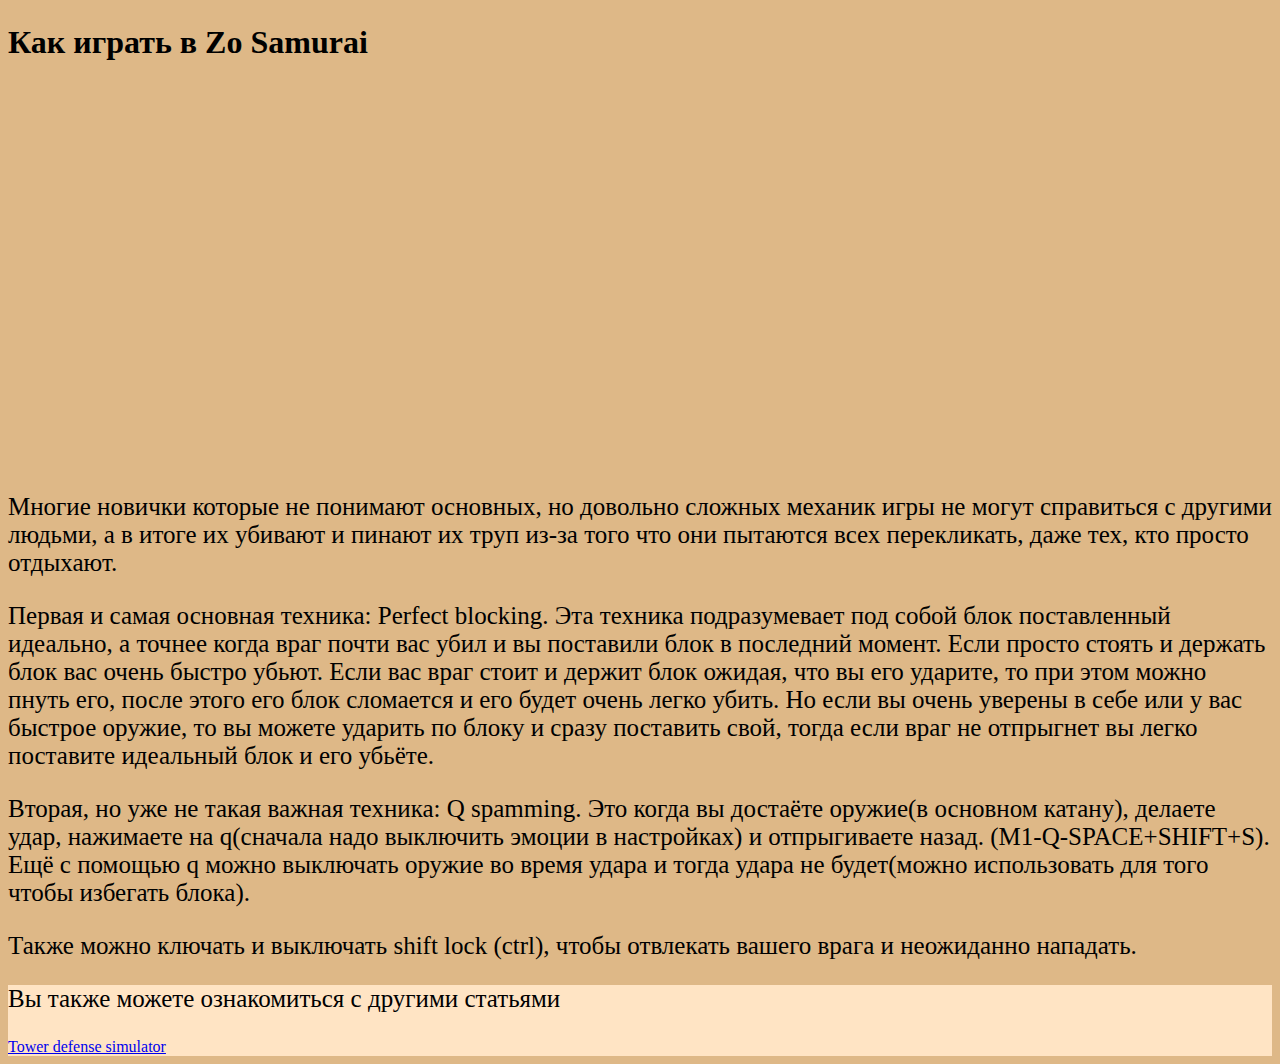
<file: index.html>
<!DOCTYPE html>
<html lang="en">
<head>
    <meta charset="UTF-8">
    <meta http-equiv="X-UA-Compatible" content="IE=edge">
    <meta name="viewport" content="width=device-width, initial-scale=1.0">
    <title>Zo samurai</title>
    <link rel="stylesheet" href="style.css">
</head>
<body>
    <header>

    </header>
    <main>
        <h1>Как играть в Zo Samurai</h1>
        <img src="images/MRT.jpg">
        <p>Многие новички которые не понимают основных, но довольно сложных механик игры не могут справиться с другими людьми, а в итоге их убивают и пинают их труп из-за того что они пытаются всех перекликать, даже тех, кто просто отдыхают.</p>
        <p>Первая и самая основная техника: Perfect blocking. Эта техника подразумевает под собой блок поставленный идеально, а точнее когда враг почти вас убил и вы поставили блок в последний момент. 
            Если просто стоять и держать блок вас очень быстро убьют. Если вас враг стоит и держит блок ожидая, что вы его ударите, то при этом можно пнуть его, после этого его блок сломается и его будет очень легко убить. 
            Но если вы очень уверены в себе или у вас быстрое оружие, то вы можете ударить по блоку и сразу поставить свой, тогда если враг не отпрыгнет вы легко поставите идеальный блок и его убьёте.</p>
    <p>Вторая, но уже не такая важная техника: Q spamming. Это когда вы достаёте оружие(в основном катану), делаете удар, нажимаете на q(сначала надо выключить эмоции в настройках) и отпрыгиваете 
        назад. (M1-Q-SPACE+SHIFT+S). Ещё с помощью q можно выключать оружие во время удара и тогда удара не будет(можно использовать для того чтобы избегать блока).</p>
    <p>Также можно ключать и выключать shift lock (ctrl), чтобы отвлекать вашего врага и неожиданно нападать.</p>   
    </main>
    <footer>
        <p>Вы также можете ознакомиться с другими статьями</p>
        <a href="tds.html">Tower defense simulator</a>
    </footer>
</body>
</html>
</file>
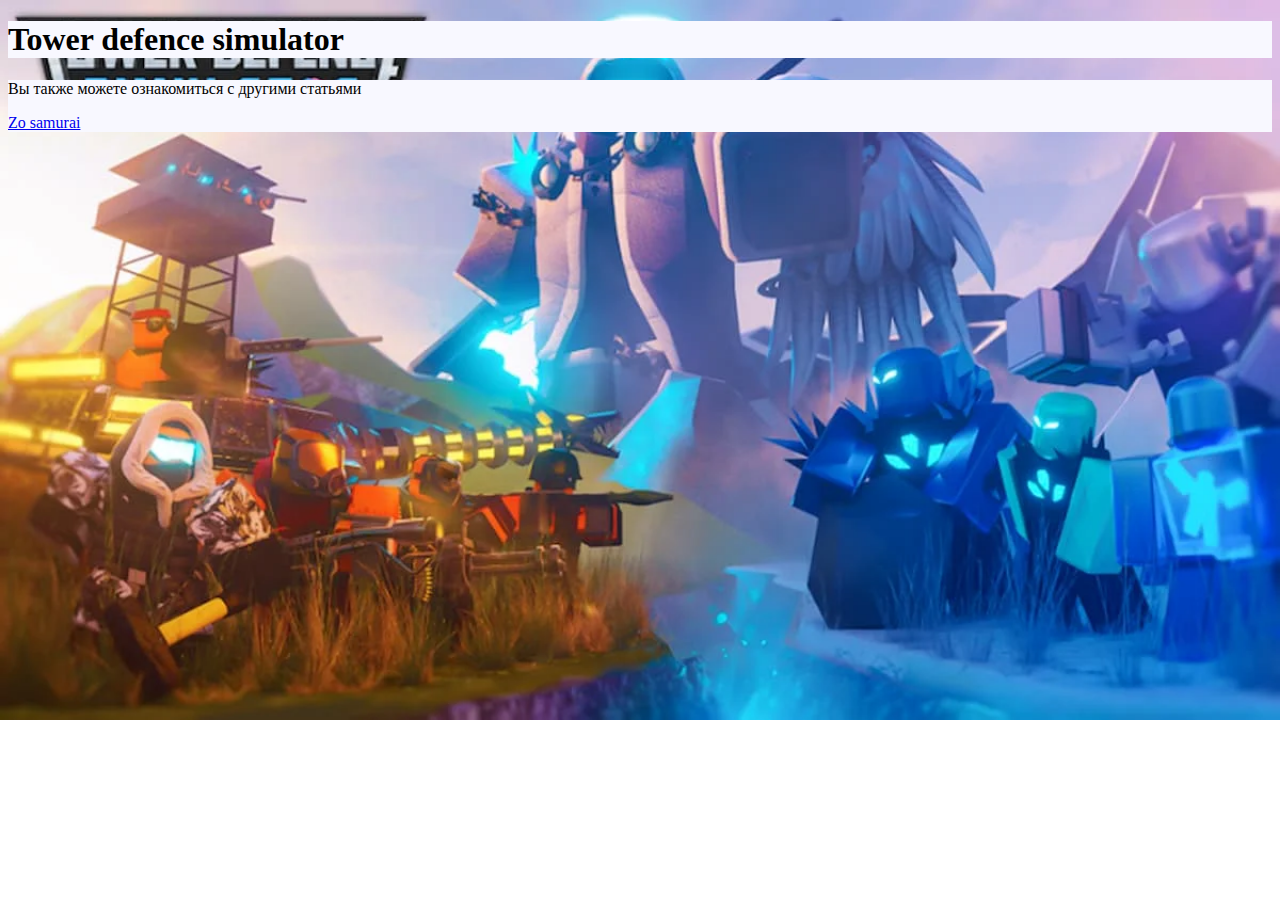
<file: tds.html>
<!DOCTYPE html>
<html lang="en">
<head>
    <meta charset="UTF-8">
    <meta http-equiv="X-UA-Compatible" content="IE=edge">
    <meta name="viewport" content="width=device-width, initial-scale=1.0">
    <link rel="stylesheet" href="tds.css">
    <title>Document</title>
</head>
<body>
    <header>
        <article>
        <h1>Tower defence simulator</h1>
        </article>
    </header>
    <main>
        <nav>
        <p>Вы также можете ознакомиться с другими статьями</p>
        <a href="index.html">Zo samurai</a>
        </nav>
        </main>    
</body>
</html>
</file>
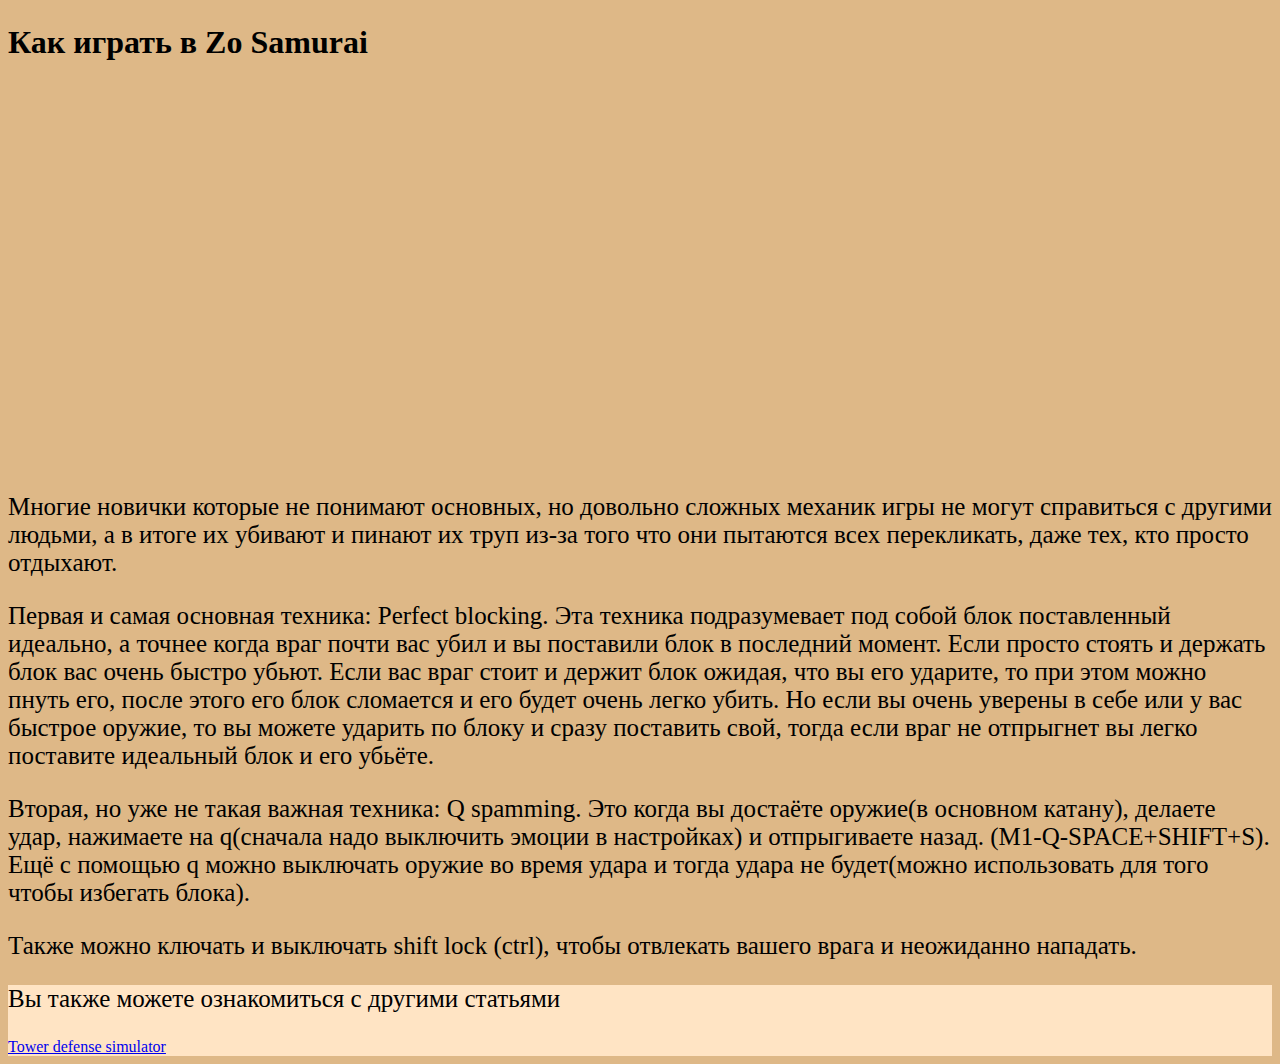
<file: zo.html>
<!DOCTYPE html>
<html lang="en">
<head>
    <meta charset="UTF-8">
    <meta http-equiv="X-UA-Compatible" content="IE=edge">
    <meta name="viewport" content="width=device-width, initial-scale=1.0">
    <title>Zo samurai</title>
    <link rel="stylesheet" href="style.css">
</head>
<body>
    <header>

    </header>
    <main>
        <h1>Как играть в Zo Samurai</h1>
        <img src="images/MRT.jpg">
        <p>Многие новички которые не понимают основных, но довольно сложных механик игры не могут справиться с другими людьми, а в итоге их убивают и пинают их труп из-за того что они пытаются всех перекликать, даже тех, кто просто отдыхают.</p>
        <p>Первая и самая основная техника: Perfect blocking. Эта техника подразумевает под собой блок поставленный идеально, а точнее когда враг почти вас убил и вы поставили блок в последний момент. 
            Если просто стоять и держать блок вас очень быстро убьют. Если вас враг стоит и держит блок ожидая, что вы его ударите, то при этом можно пнуть его, после этого его блок сломается и его будет очень легко убить. 
            Но если вы очень уверены в себе или у вас быстрое оружие, то вы можете ударить по блоку и сразу поставить свой, тогда если враг не отпрыгнет вы легко поставите идеальный блок и его убьёте.</p>
    <p>Вторая, но уже не такая важная техника: Q spamming. Это когда вы достаёте оружие(в основном катану), делаете удар, нажимаете на q(сначала надо выключить эмоции в настройках) и отпрыгиваете 
        назад. (M1-Q-SPACE+SHIFT+S). Ещё с помощью q можно выключать оружие во время удара и тогда удара не будет(можно использовать для того чтобы избегать блока).</p>
    <p>Также можно ключать и выключать shift lock (ctrl), чтобы отвлекать вашего врага и неожиданно нападать.</p>   
    </main>
    <footer>
        <p>Вы также можете ознакомиться с другими статьями</p>
        <a href="tds.html">Tower defense simulator</a>
    </footer>
</body>
</html>
</file>
<file: style.css>
body{
    background-color: BurlyWood;
}
footer{
    background-color:bisque;
}
h1{
    position: relative;
    top: 3px;
}
img{
    position: relative;
    right: -1820px;
    top:-60px
}
p{
    font-size: 25px;
}
.a123{
    position:relative;
    Right: 0px
}
</file>
<file: tds.css>
body{
    background-image: url(images/tds.png);
    background-size:cover;
    background-repeat: no-repeat;
}
header,main{
    background-color: ghostwhite;
}
h1{
position: relative;
left:45%
)
</file>
